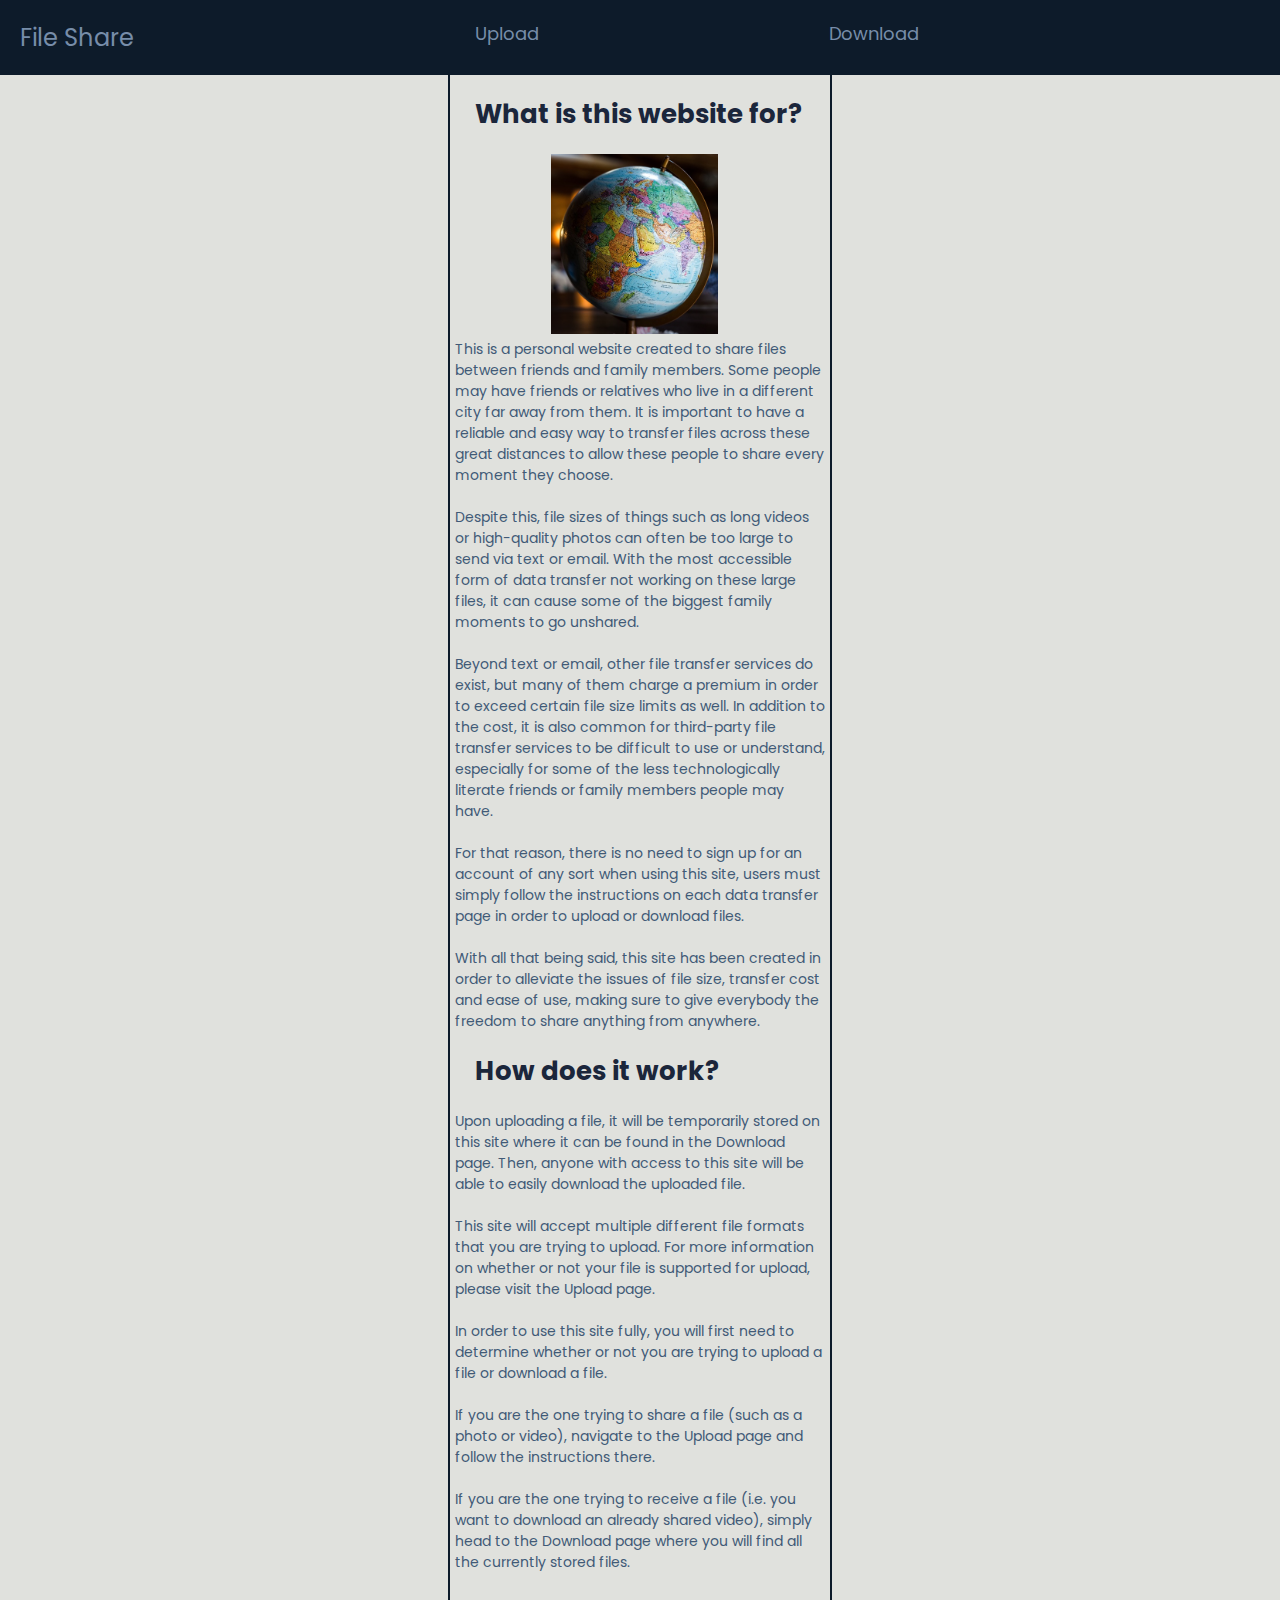
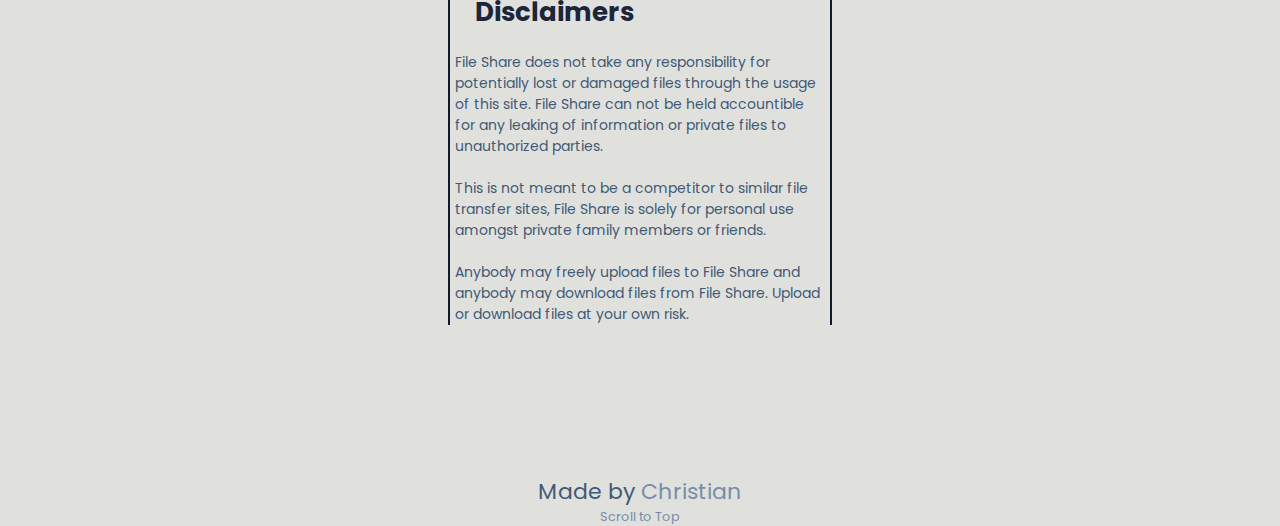
<file: index.html>
<!DOCTYPE html>
<html lang="en">
    <head>
        <title>File Share</title>
        <meta charset="utf-8">
        <link rel="stylesheet" href="./styles.css">
        <link rel="preconnect" href="https://fonts.googleapis.com">
        <link rel="preconnect" href="https://fonts.gstatic.com" crossorigin>
        <link href="https://fonts.googleapis.com/css2?family=Poppins:wght@200;300;400&display=swap" rel="stylesheet">
    </head>
    <body>
        <header id="ScrollTop">
            <nav>
                <div class="navigation">
                    <div class="navigation">
                        <div class="nav_left">
                            <a href="./index.html">File Share</a>
                        </div>
                        <div class="nav_right">
                            <div>
                                <a href="./pages/upload.html">Upload</a>
                            </div>
                            <div>
                                <a href="./pages/download.html">Download</a>
                            </div>
                        </div>
                    </div>
                </div>
            </nav>
        </header>
        <main>
            <div class="main_container">
                <section>
                    <div class="explain">
                        <h2>What is this website for?</h2>
                        <img 
                            src="./images/globe_unsplash.jpg"
                            alt="globe photo"
                        />
                        <p>This is a personal website created to share files between friends and family members. Some people may have friends or relatives who live in a different city far away from them. It is important to have a reliable and easy way to transfer files across these great distances to allow these people to share every moment they choose.<br><br> Despite this, file sizes of things such as long videos or high-quality photos can often be too large to send via text or email. With the most accessible form of data transfer not working on these large files, it can cause some of the biggest family moments to go unshared.<br><br> Beyond text or email, other file transfer services do exist, but many of them charge a premium in order to exceed certain file size limits as well. In addition to the cost, it is also common for third-party file transfer services to be difficult to use or understand, especially for some of the less technologically literate friends or family members people may have.<br><br> For that reason, there is no need to sign up for an account of any sort when using this site, users must simply follow the instructions on each data transfer page in order to upload or download files.<br><br> With all that being said, this site has been created in order to alleviate the issues of file size, transfer cost and ease of use, making sure to give everybody the freedom to share anything from anywhere.</p>
                    </div>
                    <div class="usage">
                        <h2>How does it work?</h2>
                        <p>Upon uploading a file, it will be temporarily stored on this site where it can be found in the Download page. Then, anyone with access to this site will be able to easily download the uploaded file.<br><br> This site will accept multiple different file formats that you are trying to upload. For more information on whether or not your file is supported for upload, please visit the Upload page.<br><br> In order to use this site fully, you will first need to determine whether or not you are trying to upload a file or download a file.<br><br> If you are the one trying to share a file (such as a photo or video), navigate to the Upload page and follow the instructions there.<br><br> If you are the one trying to receive a file (i.e. you want to download an already shared video), simply head to the Download page where you will find all the currently stored files.</p>
                    </div>
                    <div class="disclaimers">
                        <h2>Disclaimers</h2>
                        <p>File Share does not take any responsibility for potentially lost or damaged files through the usage of this site. File Share can not be held accountible for any leaking of information or private files to unauthorized parties.<br><br> This is not meant to be a competitor to similar file transfer sites, File Share is solely for personal use amongst private family members or friends.<br><br> Anybody may freely upload files to File Share and anybody may download files from File Share. Upload or download files at your own risk.</p>
                    </div>
                </section>
            </div>
        </main>
        <footer>
            <div class="footer_container">
                <p>Made by <a href="https://github.com/Bennett-Christian" target="_blank">Christian</a></p>
                <a href="#ScrollTop">Scroll to Top</a>
            </div>
        </footer>
    </body>
</html>
</file>
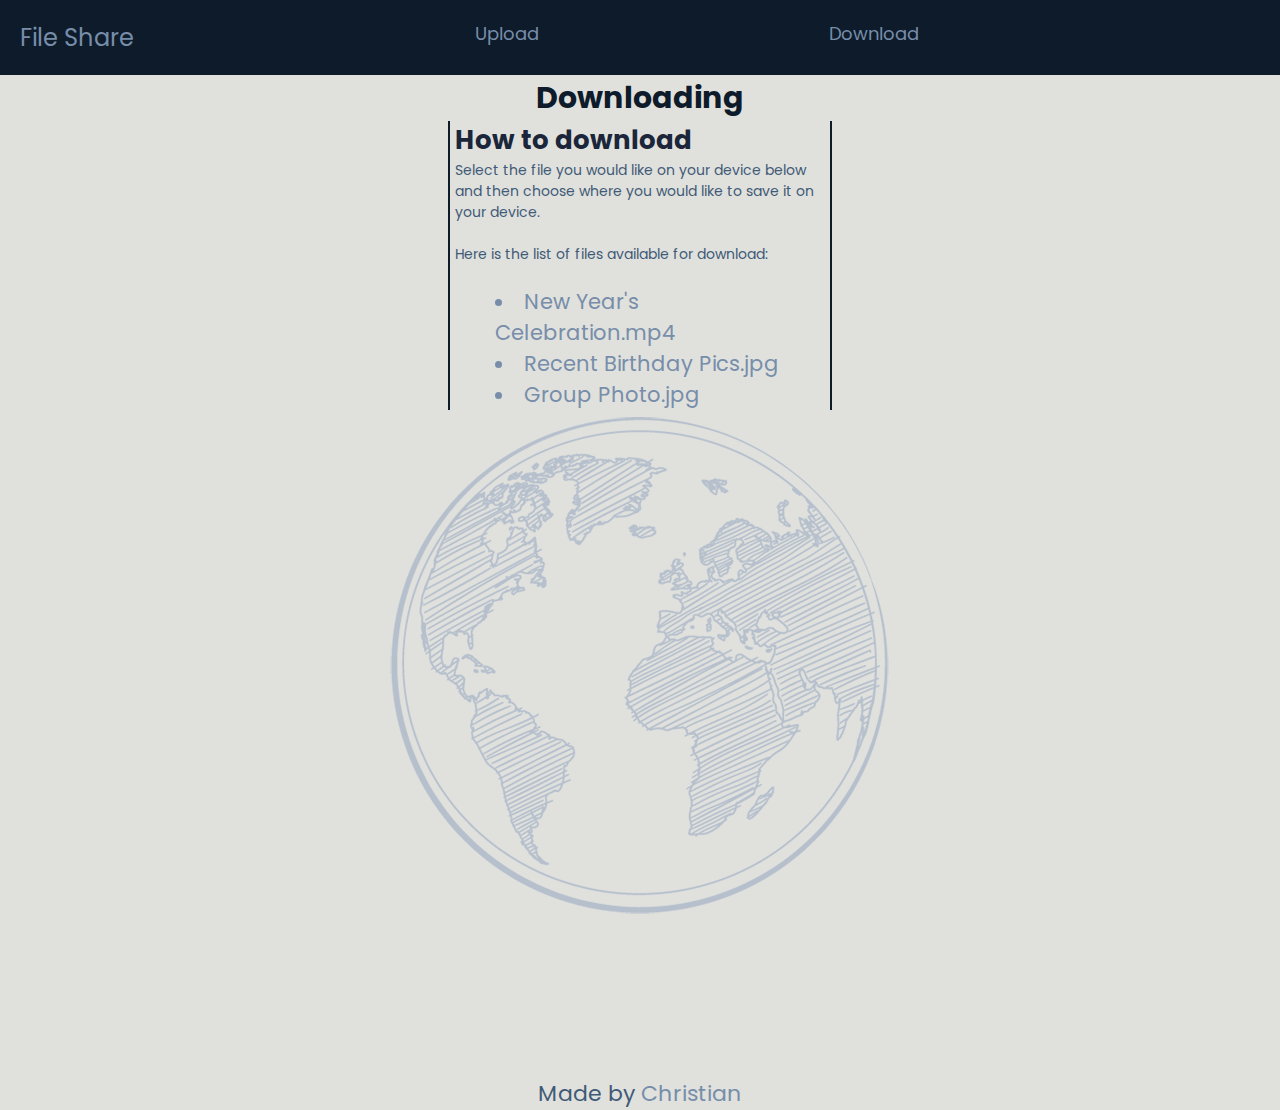
<file: pages/download.html>
<!DOCTYPE html>
<html lang="en">
<head>
    <meta charset="UTF-8">
    <meta name="viewport" content="width=device-width, initial-scale=1.0">
    <title>File Share - Download</title>
    <link rel="stylesheet" href="../styles/download.css">
    <link rel="preconnect" href="https://fonts.googleapis.com">
    <link rel="preconnect" href="https://fonts.gstatic.com" crossorigin>
    <link href="https://fonts.googleapis.com/css2?family=Poppins:wght@200;300;400&display=swap" rel="stylesheet">
</head>
<body>
    <header>
        <nav>
            <div class="navigation">
                <div class="navigation">
                    <div class="nav_left">
                        <a href="../index.html">File Share</a>
                    </div>
                    <div class="nav_right">
                        <div>
                            <a href="./upload.html">Upload</a>
                        </div>
                        <div>
                            <a href="./download.html">Download</a>
                        </div>
                    </div>
                </div>
            </div>
        </nav>
        <h1>Downloading</h1>
    </header>
    <main>
        <div class="main_container">
            <section>
                <h2 id="Download">How to download</h2>
                <p>Select the file you would like on your device below and then choose where you would like to save it on your device.<br><br> Here is the list of files available for download:<br><br></p>
                    <ul class="lists">
                        <li>New Year's Celebration.mp4</li>
                        <li>Recent Birthday Pics.jpg</li>
                        <li>Group Photo.jpg</li>
                    </ul>
            </section>
        </div>
        <div class="img_earth">
            <img
                src="../images/globe_pngwing.png"
                alt="2D earth image">
        </div>
    </main>
    <footer>
        <div class="footer_container">
            <p>Made by <a href="https://github.com/Bennett-Christian" target="_blank">Christian</a></p>
        </div>
    </footer>
</body>
</html>
</file>
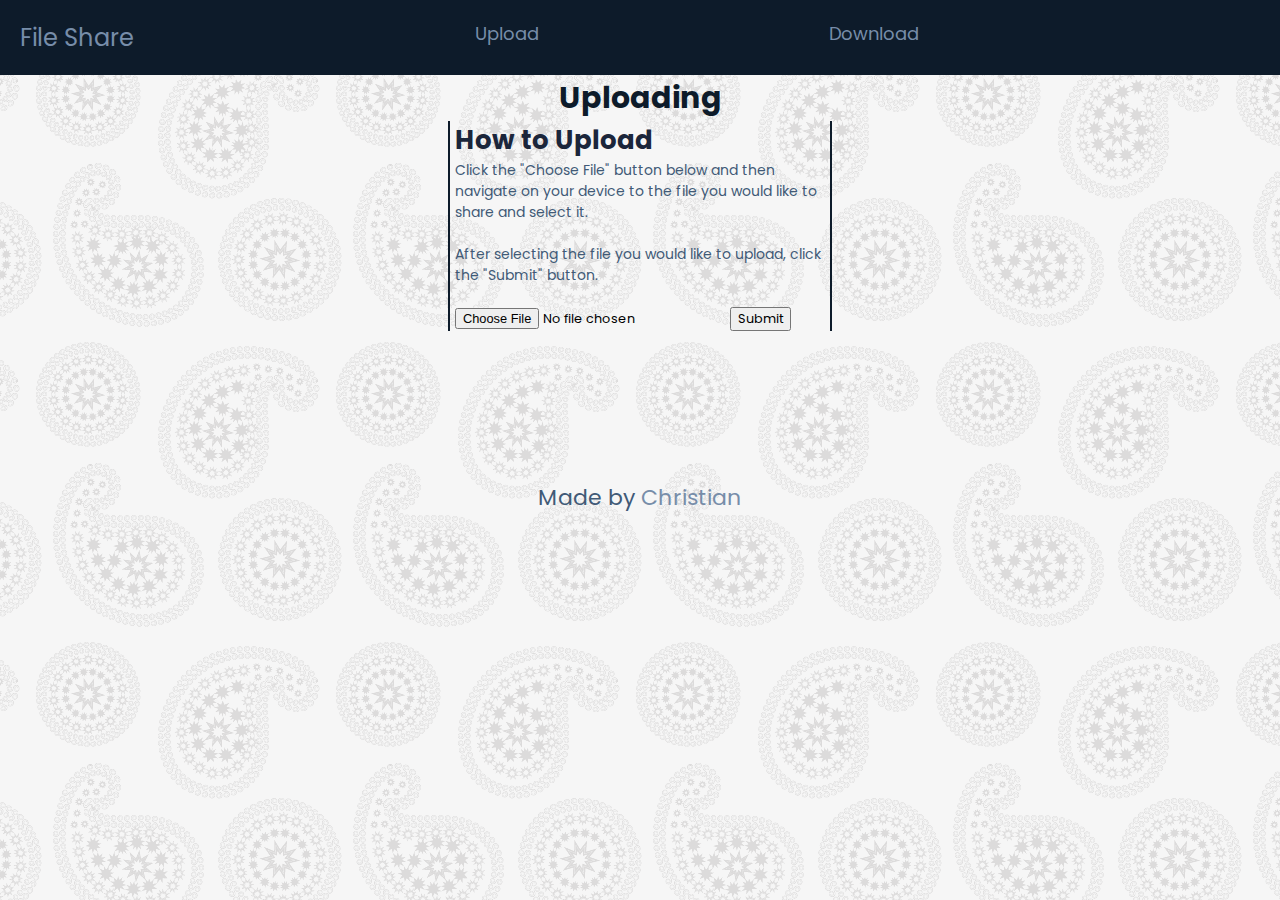
<file: pages/upload.html>
<!DOCTYPE html>
<html lang="en">
<head>
    <meta charset="UTF-8">
    <meta name="viewport" content="width=device-width, initial-scale=1.0">
    <title>File Share - Upload</title>
    <link rel="stylesheet" href="../styles/upload.css">
    <link rel="preconnect" href="https://fonts.googleapis.com">
    <link rel="preconnect" href="https://fonts.gstatic.com" crossorigin>
    <link href="https://fonts.googleapis.com/css2?family=Poppins:wght@200;300;400&display=swap" rel="stylesheet">
</head>
<body>
    <header>
        <nav>
            <div class="navigation">
                <div class="navigation">
                    <div class="nav_left">
                        <a href="../index.html">File Share</a>
                    </div>
                    <div class="nav_right">
                        <div>
                            <a href="./upload.html">Upload</a>
                        </div>
                        <div>
                            <a href="./download.html">Download</a>
                        </div>
                    </div>
                </div>
            </div>
        </nav>
        <h1>Uploading</h1>
    </header>
    <main>
        <div class="main_container">
            <section>
                <h2 id="Upload">How to Upload</h2>
                <p>Click the "Choose File" button below and then navigate on your device to the file you would like to share and select it.<br><br> After selecting the file you would like to upload, click the "Submit" button.<br><br></p>
                <form action="./uploader.html">
                    <input type="file" name="filename">
                    <input type="submit">
                </form>
            </section>
        </div>
    </main>
    <footer>
        <div class="footer_container">
            <p>Made by <a href="https://github.com/Bennett-Christian" target="_blank">Christian</a></p>
        </div>
    </footer>
</body>
</html>
</file>
<file: styles.css>
/* Home page styling */

* {
    font-family: 'Poppins', 'Times New Roman', Arial, Helvetica, sans-serif;
    font-size: 100%;
    box-sizing: border-box;
    margin: 0;
}

.navigation {
    background-color: #0D1B2A;
    display: flex;
    width: 100%;
    margin: 0;
    padding: 10px;
    text-align: center;
}

.nav_left {
    display: flex;
    text-align: left;
    font-size: x-large;
}

.nav_right {
    display: flex;
    flex-grow: 1;
    margin: 0px 50px 0px 50px;
    justify-content: space-evenly;
    text-align: left;
    font-size: large;
}

body {
    background-color: #E0E1DD;
    font-size: 80%;
    text-align: center;
}

.main_container {
    margin-left: auto;
    margin-right: auto;
    width: 30%;
    text-align: left;
    padding-left: 5px;
    padding-right: 5px;
    border-left: 2px solid #0D1B2A;
    border-right: 2px solid #0D1B2A;
}

.main_container p {
    font-size: 14px;
}

.footer_container {
    margin-top: 150px;
    margin-left: auto;
    margin-right: auto;
    width: 30%;
}

h2 {
    color: #1B263B;
    font-size: 26px;
}

p {
    color: #415A77;
    font-size: 22px;
}

.explain h2, .usage h2, .disclaimers h2 {
    text-align: left;
    padding: 20px;
}

.explain img {
    margin-left: 26%;
    margin-right: 25%;
    width: 45%;
    height: 45%;
}

a {
    color: #778DA9;
    text-decoration: none;
}

a:hover {
    color: #a97f77;
}
</file>
<file: styles/download.css>
/* Download page styling */

* {
    font-family: 'Poppins', 'Times New Roman', Arial, Helvetica, sans-serif;
    font-size: 100%;
    box-sizing: border-box;
    margin: 0;
}

.navigation {
    background-color: #0D1B2A;
    display: flex;
    width: 100%;
    margin: 0;
    padding: 10px;
    text-align: center;
}

.nav_left {
    display: flex;
    text-align: left;
    font-size: x-large;
}

.nav_right {
    display: flex;
    flex-grow: 1;
    margin: 0px 50px 0px 50px;
    justify-content: space-evenly;
    text-align: left;
    font-size: large;
}

body {
    background-color: #E0E1DD;
    font-size: 80%;
    text-align: center;
}

.main_container {
    margin-left: auto;
    margin-right: auto;
    width: 30%;
    text-align: left;
    padding-left: 5px;
    padding-right: 5px;
    border-left: 2px solid #0D1B2A;
    border-right: 2px solid #0D1B2A;
}

.main_container p {
    font-size: 14px;
}

.footer_container {
    margin-top: 150px;
    margin-left: auto;
    margin-right: auto;
    width: 30%;
}

h1{
    color: #0D1B2A;
    font-size: 30px;
    text-align: center;
}

h2 {
    color: #1B263B;
    font-size: 26px;
}

p {
    color: #415A77;
    font-size: 22px;
}

li {
    color: #778DA9;
    font-size: 21px;
}


.lists {
    text-align: left;
    list-style-position: inside;
}

.img_earth {
    margin-left: auto;
    margin-right: auto;
    width: 45%;
    height: 45%;
    opacity: 0.2;
}

a {
    color: #778DA9;
    text-decoration: none;
}

a:hover {
    color: #a97f77;
}
</file>
<file: styles/upload.css>
/* Upload page styling */

* {
    font-family: 'Poppins', 'Times New Roman', Arial, Helvetica, sans-serif;
    font-size: 100%;
    box-sizing: border-box;
    margin: 0;
}

.navigation {
    background-color: #0D1B2A;
    display: flex;
    width: 100%;
    margin: 0;
    padding: 10px;
    text-align: center;
}

.nav_left {
    display: flex;
    text-align: left;
    font-size: x-large;
}

.nav_right {
    display: flex;
    flex-grow: 1;
    margin: 0px 50px 0px 50px;
    justify-content: space-evenly;
    text-align: left;
    font-size: large;
}

body {
    background-image: url(../images/paisley_toptal.png);
    background-color: #E0E1DD;
    font-size: 80%;
    text-align: center;
}

/* .img_space {
    background-image: url(../images/space_unsplash.jpg);
    background-position: center;
    background-size: 50%;
    background-repeat: no-repeat;
    opacity: 50%;
} */

.main_container {
    margin-left: auto;
    margin-right: auto;
    width: 30%;
    text-align: left;
    padding-left: 5px;
    padding-right: 5px;
    border-left: 2px solid #0D1B2A;
    border-right: 2px solid #0D1B2A;
}

.main_container p {
    font-size: 14px;
}

.footer_container {
    margin-top: 150px;
    margin-left: auto;
    margin-right: auto;
    width: 30%;
}

h1{
    color: #0D1B2A;
    font-size: 30px;
    text-align: center;
}

h2 {
    color: #1B263B;
    font-size: 26px;
}

p {
    color: #415A77;
    font-size: 22px;
}

a {
    color: #778DA9;
    text-decoration: none;
}

a:hover {
    color: #a97f77;
}
</file>
